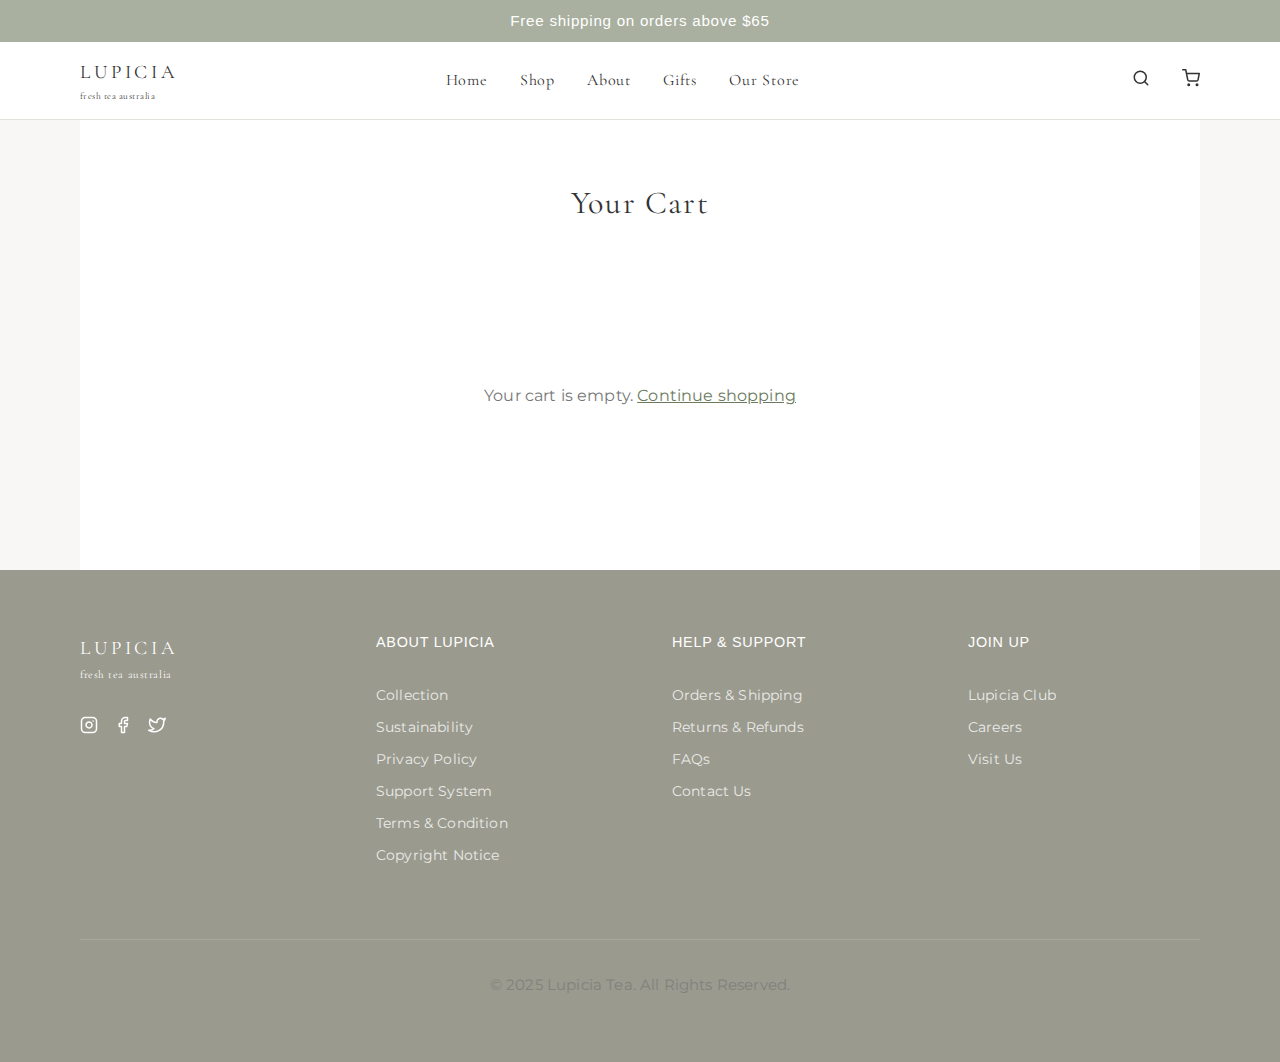
<file: cart.html>
<!DOCTYPE html>
<html lang="en">
<head>
  <meta charset="UTF-8">
  <meta name="viewport" content="width=device-width, initial-scale=1.0">
  <title>Your Cart - Lupicia Tea</title>
  <link rel="stylesheet" href="styles.css">
  <link rel="stylesheet" href="cart-styles.css">
  <link href="https://fonts.googleapis.com/css2?family=Cormorant+Garamond:wght@300;400;500;600&family=Montserrat:wght@300;400;500&display=swap" rel="stylesheet">
</head>
<body>
  <!-- Common Announcement Bar -->
  <div class="announcement-bar">
    <p>Free shipping on orders above $65</p>
  </div>

  <!-- Common Header -->
  <header>
    <div class="container">
      <div class="header-inner">
        <div class="logo">
          <a href="index.html">
            LUPICIA
            <span>fresh tea australia</span>
          </a>
        </div>
        
        <nav class="main-nav">
          <ul>
            <li><a href="index.html">Home</a></li>
            <li><a href="products.html">Shop</a></li>
            <li><a href="#">About</a></li>
            <li><a href="#">Gifts</a></li>
            <li><a href="#">Our Store</a></li>
          </ul>
        </nav>
      
        <div class="header-actions">
          <a href="#" class="header-action">
            <svg xmlns="http://www.w3.org/2000/svg" width="18" height="18" viewBox="0 0 24 24" fill="none" stroke="currentColor" stroke-width="2" stroke-linecap="round" stroke-linejoin="round"><circle cx="11" cy="11" r="8"></circle><line x1="21" y1="21" x2="16.65" y2="16.65"></line></svg>
          </a>
          <a href="cart.html" class="header-action">
            <svg xmlns="http://www.w3.org/2000/svg" width="18" height="18" viewBox="0 0 24 24" fill="none" stroke="currentColor" stroke-width="2" stroke-linecap="round" stroke-linejoin="round"><circle cx="9" cy="21" r="1"></circle><circle cx="20" cy="21" r="1"></circle><path d="M1 1h4l2.68 13.39a2 2 0 0 0 2 1.61h9.72a2 2 0 0 0 2-1.61L23 6H6"></path></svg>
          </a>
        </div>
      
        <button class="mobile-menu-toggle" aria-label="Menu">
          <span></span>
          <span></span>
          <span></span>
        </button>
      </div>
    </div>
  </header>

  <!-- Common Mobile Menu -->
  <div class="mobile-menu">
    <button class="mobile-menu-close" aria-label="Close menu">&times;</button>
    <nav class="mobile-menu-nav">
      <ul>
        <li><a href="index.html">Home</a></li>
        <li><a href="products.html">Shop</a></li>
        <li><a href="#">About</a></li>
        <li><a href="#">Gifts</a></li>
        <li><a href="#">Our Store</a></li>
        <li><a href="cart.html" class="active">Cart</a></li>
      </ul>
    </nav>
  </div>

  <main>
    <div class="container">
      <div class="cart-page">
        <h1>Your Cart</h1>
      
      <div class="cart-grid">
        <div class="cart-header">
          <div class="cart-header-item">Product</div>
          <div class="cart-header-item">Price</div>
          <div class="cart-header-item">Quantity</div>
          <div class="cart-header-item">Total</div>
        </div>
        
        <div id="cart-items">
          <!-- Cart items will be loaded dynamically via JavaScript -->
        </div>
        
        <div class="cart-summary">
          <div class="summary-row">
            <span>Subtotal (<span id="item-count">0</span> items)</span>
            <span id="subtotal">$0.00</span>
          </div>
          <div class="summary-row">
            <span>Tax</span>
            <span id="tax">$0.00</span>
          </div>
          <div class="summary-row">
            <span>Shipping</span>
            <span id="shipping">Free</span>
          </div>
          <div class="summary-row total">
            <span>Total</span>
            <span id="total">$0.00</span>
          </div>
        </div>
        
        <div class="cart-actions">
          <a href="checkout.html" class="btn next-btn">Proceed to Checkout</a>
        </div>
      </div>
      
      <div id="empty-cart" class="empty-cart" style="display: none;">
        <p>Your cart is empty. <a href="products.html">Continue shopping</a></p>
      </div>
    </div>
  </div>
</main>

  <!-- Common Footer -->
  <footer>
    <div class="container">
      <div class="footer-content">
        <div class="footer-column">
          <div class="footer-logo">
            LUPICIA
            <span>fresh tea australia</span>
          </div>
          <div class="footer-social">
            <a href="#" aria-label="Instagram">
              <svg xmlns="http://www.w3.org/2000/svg" width="18" height="18" viewBox="0 0 24 24" fill="none" stroke="currentColor" stroke-width="2" stroke-linecap="round" stroke-linejoin="round"><rect x="2" y="2" width="20" height="20" rx="5" ry="5"></rect><path d="M16 11.37A4 4 0 1 1 12.63 8 4 4 0 0 1 16 11.37z"></path><line x1="17.5" y1="6.5" x2="17.51" y2="6.5"></line></svg>
            </a>
            <a href="#" aria-label="Facebook">
              <svg xmlns="http://www.w3.org/2000/svg" width="18" height="18" viewBox="0 0 24 24" fill="none" stroke="currentColor" stroke-width="2" stroke-linecap="round" stroke-linejoin="round"><path d="M18 2h-3a5 5 0 0 0-5 5v3H7v4h3v8h4v-8h3l1-4h-4V7a1 1 0 0 1 1-1h3z"></path></svg>
            </a>
            <a href="#" aria-label="Twitter">
              <svg xmlns="http://www.w3.org/2000/svg" width="18" height="18" viewBox="0 0 24 24" fill="none" stroke="currentColor" stroke-width="2" stroke-linecap="round" stroke-linejoin="round"><path d="M23 3a10.9 10.9 0 0 1-3.14 1.53 4.48 4.48 0 0 0-7.86 3v1A10.66 10.66 0 0 1 3 4s-4 9 5 13a11.64 11.64 0 0 1-7 2c9 5 20 0 20-11.5a4.5 4.5 0 0 0-.08-.83A7.72 7.72 0 0 0 23 3z"></path></svg>
            </a>
          </div>
        </div>
        <div class="footer-column">
          <h3>About Lupicia</h3>
          <ul>
            <li><a href="#">Collection</a></li>
            <li><a href="#">Sustainability</a></li>
            <li><a href="#">Privacy Policy</a></li>
            <li><a href="#">Support System</a></li>
            <li><a href="#">Terms & Condition</a></li>
            <li><a href="#">Copyright Notice</a></li>
          </ul>
        </div>
        <div class="footer-column">
          <h3>Help & Support</h3>
          <ul>
            <li><a href="#">Orders & Shipping</a></li>
            <li><a href="#">Returns & Refunds</a></li>
            <li><a href="#">FAQs</a></li>
            <li><a href="#">Contact Us</a></li>
          </ul>
        </div>
        <div class="footer-column">
          <h3>Join Up</h3>
          <ul>
            <li><a href="#">Lupicia Club</a></li>
            <li><a href="#">Careers</a></li>
            <li><a href="#">Visit Us</a></li>
          </ul>
        </div>
      </div>
      <div class="footer-bottom">
        <p>© 2025 Lupicia Tea. All Rights Reserved.</p>
      </div>
    </div>
  </footer>

  <script src="script.js"></script>
  <script src="cart.js"></script>
</body>
</html>
</file>
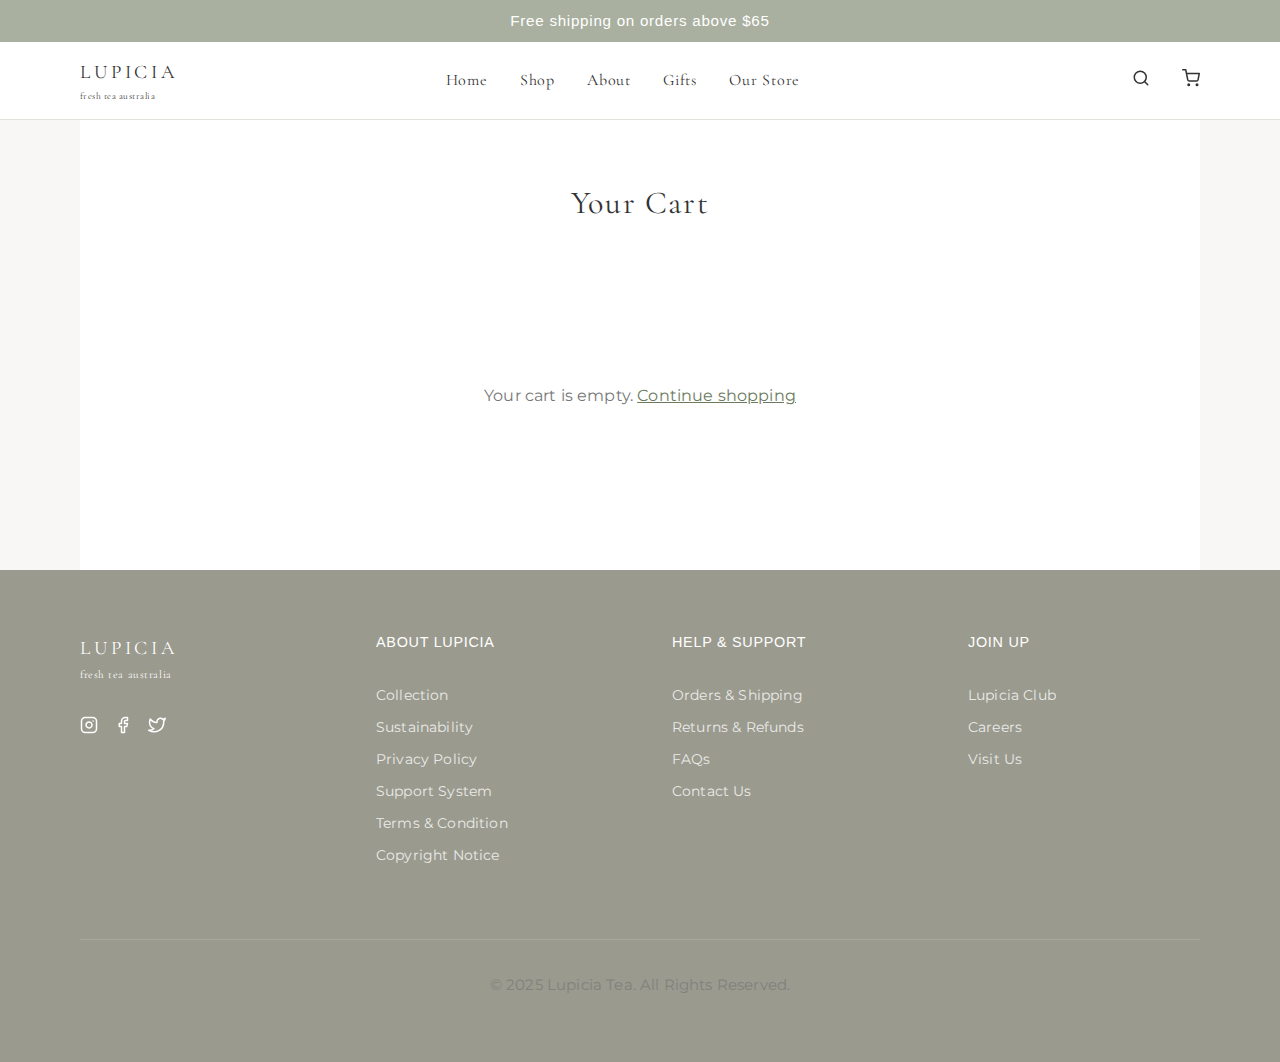
<file: checkout.html>
<!DOCTYPE html>
<html lang="en">
<head>
  <meta charset="UTF-8">
  <meta name="viewport" content="width=device-width, initial-scale=1.0">
  <title>Checkout - Lupicia Tea</title>
  <link rel="stylesheet" href="styles.css">
  <link rel="stylesheet" href="checkout.css">
  <link href="https://fonts.googleapis.com/css2?family=Inter:wght@300;400;500&display=swap" rel="stylesheet">
</head>
<body>
  <div class="announcement-bar">
  <p>Free shipping on orders above $65</p>
</div>

  <header>
  <div class="container">
    <div class="header-inner">
      <div class="logo">
        <a href="index.html">
          LUPICIA
          <span>fresh tea australia</span>
        </a>
      </div>
      
      <nav class="main-nav">
        <ul>
          <li><a href="index.html">Home</a></li>
          <li><a href="products.html">Shop</a></li>
          <li><a href="#">About</a></li>
          <li><a href="#">Gifts</a></li>
          <li><a href="#">Our Store</a></li>
        </ul>
      </nav>
      
      <div class="header-actions">
        <a href="#" class="header-action">
          <svg xmlns="http://www.w3.org/2000/svg" width="18" height="18" viewBox="0 0 24 24" fill="none" stroke="currentColor" stroke-width="2" stroke-linecap="round" stroke-linejoin="round"><circle cx="11" cy="11" r="8"></circle><line x1="21" y1="21" x2="16.65" y2="16.65"></line></svg>
        </a>
        <a href="cart.html" class="header-action">
          <svg xmlns="http://www.w3.org/2000/svg" width="18" height="18" viewBox="0 0 24 24" fill="none" stroke="currentColor" stroke-width="2" stroke-linecap="round" stroke-linejoin="round"><circle cx="9" cy="21" r="1"></circle><circle cx="20" cy="21" r="1"></circle><path d="M1 1h4l2.68 13.39a2 2 0 0 0 2 1.61h9.72a2 2 0 0 0 2-1.61L23 6H6"></path></svg>
        </a>
      </div>
      
      <button class="mobile-menu-toggle" aria-label="Menu">
        <span></span>
        <span></span>
        <span></span>
      </button>
    </div>
  </div>
</header>

  <div class="mobile-menu">
  <button class="mobile-menu-close" aria-label="Close menu">&times;</button>
  <nav class="mobile-menu-nav">
    <ul>
      <li><a href="index.html">Home</a></li>
      <li><a href="products.html">Shop</a></li>
      <li><a href="#">About</a></li>
      <li><a href="#">Gifts</a></li>
      <li><a href="#">Our Store</a></li>
      <li><a href="cart.html">Cart</a></li>
    </ul>
  </nav>
</div>

  <main>
    <div class="container">
      <div class="checkout-page">
        <h1>Checkout</h1>
        
        <div class="checkout-container">
          <div class="checkout-form">
            <h2>Shipping Information</h2>
            <form id="checkout-form">
              <div class="form-row">
                <div class="form-group">
                  <label for="first-name">First Name</label>
                  <input type="text" id="first-name" name="first-name" required>
                </div>
                <div class="form-group">
                  <label for="last-name">Last Name</label>
                  <input type="text" id="last-name" name="last-name" required>
                </div>
              </div>
              
              <div class="form-group">
                <label for="email">Email Address</label>
                <input type="email" id="email" name="email" required>
              </div>
              
              <div class="form-group">
                <label for="address">Address</label>
                <input type="text" id="address" name="address" required>
              </div>
              
              <div class="form-row">
                <div class="form-group">
                  <label for="city">City</label>
                  <input type="text" id="city" name="city" required>
                </div>
                <div class="form-group">
                  <label for="postal-code">Postal Code</label>
                  <input type="text" id="postal-code" name="postal-code" required>
                </div>
              </div>
              
              <div class="form-group">
                <label for="country">Country</label>
                <select id="country" name="country" required>
                  <option value="">Select Country</option>
                  <option value="australia">Australia</option>
                  <option value="new-zealand">New Zealand</option>
                  <option value="united-states">United States</option>
                  <option value="canada">Canada</option>
                  <option value="united-kingdom">United Kingdom</option>
                </select>
              </div>
              
              <h2>Payment Information</h2>
              <div class="form-group">
                <label for="card-name">Name on Card</label>
                <input type="text" id="card-name" name="card-name" required>
              </div>
              
              <div class="form-group">
                <label for="card-number">Card Number</label>
                <input type="text" id="card-number" name="card-number" placeholder="1234 5678 9012 3456" required>
              </div>
              
              <div class="form-row">
                <div class="form-group">
                  <label for="expiry">Expiry Date</label>
                  <input type="text" id="expiry" name="expiry" placeholder="MM/YY" required>
                </div>
                <div class="form-group">
                  <label for="cvv">CVV</label>
                  <input type="text" id="cvv" name="cvv" placeholder="123" required>
                </div>
              </div>
              
              <button type="submit" class="btn checkout-btn">Complete Order</button>
            </form>
          </div>
          
          <div class="order-summary">
            <h2>Order Summary</h2>
            <div id="checkout-items" class="checkout-items">
              <!-- Checkout items will be loaded dynamically via JavaScript -->
            </div>
            <div id="summary-totals" class="summary-totals">
              <!-- Summary totals will be loaded dynamically via JavaScript -->
            </div>
          </div>
        </div>
      </div>
    </div>
  </main>

  <footer>
  <div class="container">
    <div class="footer-content">
      <div class="footer-column">
        <div class="footer-logo">
          LUPICIA
          <span>fresh tea australia</span>
        </div>
        <div class="footer-social">
          <a href="#" aria-label="Instagram">
            <svg xmlns="http://www.w3.org/2000/svg" width="18" height="18" viewBox="0 0 24 24" fill="none" stroke="currentColor" stroke-width="2" stroke-linecap="round" stroke-linejoin="round"><rect x="2" y="2" width="20" height="20" rx="5" ry="5"></rect><path d="M16 11.37A4 4 0 1 1 12.63 8 4 4 0 0 1 16 11.37z"></path><line x1="17.5" y1="6.5" x2="17.51" y2="6.5"></line></svg>
          </a>
          <a href="#" aria-label="Facebook">
            <svg xmlns="http://www.w3.org/2000/svg" width="18" height="18" viewBox="0 0 24 24" fill="none" stroke="currentColor" stroke-width="2" stroke-linecap="round" stroke-linejoin="round"><path d="M18 2h-3a5 5 0 0 0-5 5v3H7v4h3v8h4v-8h3l1-4h-4V7a1 1 0 0 1 1-1h3z"></path></svg>
          </a>
          <a href="#" aria-label="Twitter">
            <svg xmlns="http://www.w3.org/2000/svg" width="18" height="18" viewBox="0 0 24 24" fill="none" stroke="currentColor" stroke-width="2" stroke-linecap="round" stroke-linejoin="round"><path d="M23 3a10.9 10.9 0 0 1-3.14 1.53 4.48 4.48 0 0 0-7.86 3v1A10.66 10.66 0 0 1 3 4s-4 9 5 13a11.64 11.64 0 0 1-7 2c9 5 20 0 20-11.5a4.5 4.5 0 0 0-.08-.83A7.72 7.72 0 0 0 23 3z"></path></svg>
          </a>
        </div>
      </div>
      <div class="footer-column">
        <h3>About Lupicia</h3>
        <ul>
          <li><a href="#">Collection</a></li>
          <li><a href="#">Sustainability</a></li>
          <li><a href="#">Privacy Policy</a></li>
          <li><a href="#">Support System</a></li>
          <li><a href="#">Terms & Condition</a></li>
          <li><a href="#">Copyright Notice</a></li>
        </ul>
      </div>
      <div class="footer-column">
        <h3>Help & Support</h3>
        <ul>
          <li><a href="#">Orders & Shipping</a></li>
          <li><a href="#">Returns & Refunds</a></li>
          <li><a href="#">FAQs</a></li>
          <li><a href="#">Contact Us</a></li>
        </ul>
      </div>
      <div class="footer-column">
        <h3>Join Up</h3>
        <ul>
          <li><a href="#">Lupicia Club</a></li>
          <li><a href="#">Careers</a></li>
          <li><a href="#">Visit Us</a></li>
        </ul>
      </div>
    </div>
    <div class="footer-bottom">
      <p>© 2025 Lupicia Tea. All Rights Reserved.</p>
    </div>
  </div>
</footer>

  <script src="script.js"></script>
  <script>
  document.addEventListener("DOMContentLoaded", function() {
    // Load checkout items
    loadCheckout();
    
    // Set up checkout form
    setupCheckoutForm();
  });
</script>
</body>
</html>
</file>
<file: styles.css>
/* Font imports */
@import url("https://fonts.googleapis.com/css2?family=Cormorant+Garamond:wght@300;400;500;600&family=Montserrat:wght@300;400;500&display=swap");
@import url("https://fonts.cdnfonts.com/css/league-spartan");

/* Basic Reset */
* {
  margin: 0;
  padding: 0;
  box-sizing: border-box;
}

:root {
  /* Color Palette */
  --color-background: #f8f7f5;
  --color-text: #333333;
  --color-text-light: #777777;
  --color-border: #e5e2dd;
  --color-accent: #c4b9a8;
  --color-accent-dark: #a39684;
  --color-white: #ffffff;
  --color-off-white: #f4f2ef;
  --color-announcement: #a9b0a0;
  --color-ethos-bg: #f0ede8;
  --color-footer-bg: #9a9a8e;
  --color-beige: #e6e2d7;

  /* Typography */
  --font-heading: "Cormorant Garamond", Georgia, serif;
  --font-subheading: "League Spartan", sans-serif;
  --font-body: "Montserrat", "Helvetica Neue", Arial, sans-serif;

  /* Spacing */
  --spacing-xs: 0.5rem;
  --spacing-sm: 1rem;
  --spacing-md: 2rem;
  --spacing-lg: 4rem;
  --spacing-xl: 8rem;

  /* Other */
  --transition: all 0.3s ease;
  --max-width: 1400px;
}

body {
  font-family: var(--font-body);
  line-height: 1.5;
  color: var(--color-text);
  background-color: var(--color-background);
  -webkit-font-smoothing: antialiased;
  -moz-osx-font-smoothing: grayscale;
  letter-spacing: 0.01em;
}

.container {
  width: 90%;
  max-width: var(--max-width);
  margin: 0 auto;
  padding: 0 var(--spacing-sm);
}

a {
  text-decoration: none;
  color: var(--color-text);
  transition: var(--transition);
}

a:hover {
  color: var(--color-accent-dark);
}

ul {
  list-style: none;
}

img {
  max-width: 100%;
  height: auto;
  display: block;
}

/* Typography */
h1,
h2,
h3,
h4,
h5,
h6 {
  font-family: var(--font-heading);
  font-weight: 400;
  line-height: 1.2;
  letter-spacing: 0.02em;
}

h1 {
  font-size: 2.5rem;
  margin-bottom: var(--spacing-md);
  letter-spacing: 0.05em;
}

h2 {
  font-size: 2rem;
  margin-bottom: var(--spacing-md);
  letter-spacing: 0.03em;
  text-align: center;
}

h3 {
  font-size: 1.2rem;
  margin-bottom: var(--spacing-sm);
  letter-spacing: 0.02em;
}

p {
  margin-bottom: var(--spacing-md);
  color: var(--color-text-light);
  font-size: 0.95rem;
  line-height: 1.7;
}

/* Announcement Bar */
.announcement-bar {
  background-color: var(--color-announcement);
  color: var(--color-white);
  text-align: center;
  padding: var(--spacing-xs) 0;
  font-size: 0.9rem; /* Increased from 0.8rem */
  letter-spacing: 0.05em;
  font-weight: 400; /* Added font weight for better readability */
}

.announcement-bar p {
  margin-bottom: 0;
  color: var(--color-white);
  font-family: var(--font-subheading);
}

/* Header */
header {
  background-color: var(--color-white);
  padding: var(--spacing-sm) 0;
  position: sticky;
  top: 0;
  z-index: 100;
  border-bottom: 1px solid var(--color-border);
}

.product-header {
  background-color: var(--color-background);
  border-bottom: none;
}

.header-inner {
  display: flex;
  justify-content: space-between;
  align-items: center;
}

.logo {
  text-align: left;
}

.logo a {
  display: flex;
  flex-direction: column;
  align-items: flex-start;
  font-family: var(--font-heading);
  font-size: 1.2rem;
  letter-spacing: 0.2em;
  text-transform: uppercase;
  color: var(--color-text);
}

.logo a span {
  font-size: 0.6rem;
  letter-spacing: 0.05em;
  text-transform: lowercase;
  margin-top: 2px;
}

.main-nav ul {
  display: flex;
}

.main-nav ul li {
  margin-right: var(--spacing-md);
}

.main-nav ul li a {
  font-size: 1rem; /* Increased from 0.85rem for better desktop readability */
  text-transform: capitalize;
  letter-spacing: 0.05em;
  position: relative;
  font-weight: 400;
  font-family: var(--font-heading);
}

.main-nav ul li a:after {
  content: "";
  position: absolute;
  width: 0;
  height: 1px;
  bottom: -3px;
  left: 0;
  background-color: var(--color-text);
  transition: width 0.3s ease;
}

.main-nav ul li a:hover:after,
.main-nav ul li a.active:after {
  width: 100%;
}

.header-actions {
  display: flex;
  align-items: center;
}

.header-action {
  margin-left: var(--spacing-md);
  font-size: 0.85rem;
  text-transform: uppercase;
  letter-spacing: 0.05em;
  position: relative;
}

/* Buttons */
.btn {
  display: inline-block;
  background-color: var(--color-text);
  color: var(--color-white);
  padding: 12px 30px;
  border: 1px solid var(--color-text);
  cursor: pointer;
  font-family: var(--font-subheading);
  font-size: 0.75rem;
  text-transform: uppercase;
  letter-spacing: 0.1em;
  transition: var(--transition);
}

.btn:hover {
  background-color: transparent;
  color: var(--color-text);
}

.btn.outline {
  background-color: transparent;
  color: var(--color-text);
  border: 1px solid var(--color-text);
}

.btn.outline:hover {
  background-color: var(--color-text);
  color: var(--color-white);
}

/* Hero Section */
.hero {
  display: grid;
  grid-template-columns: 1fr 1fr;
  min-height: 90vh;
  background-color: var(--color-background);
}

.hero-content {
  display: flex;
  flex-direction: column;
  justify-content: center;
  padding: var(--spacing-xl) var(--spacing-lg);
  max-width: 500px;
}

.hero-content h1 {
  font-weight: 400;
  margin-bottom: var(--spacing-md);
  font-size: 2.8rem;
  line-height: 1.1;
  white-space: nowrap;
}

.hero-content p {
  margin-bottom: var(--spacing-lg);
  max-width: 400px;
  font-size: 1rem;
  line-height: 1.7;
}

.hero-image {
  overflow: hidden;
}

.hero-image img {
  width: 100%;
  height: 100%;
  object-fit: cover;
}

/* Collections Section */
.collections {
  padding: var(--spacing-xl) 0;
  background-color: var(--color-white);
}

.collections h2 {
  margin-bottom: var(--spacing-lg);
  font-weight: 400;
}

.collections-grid {
  display: grid;
  grid-template-columns: repeat(3, 1fr);
  gap: var(--spacing-md);
  max-width: 1200px;
  margin: 0 auto;
}

.collection-card {
  display: flex;
  flex-direction: column;
  background-color: var(--color-white);
  transition: transform 0.3s ease;
  overflow: hidden;
}

.collection-card:hover {
  transform: translateY(-5px);
}

.collection-image {
  height: 0;
  padding-bottom: 100%;
  position: relative;
  overflow: hidden;
}

.collection-image img {
  position: absolute;
  top: 0;
  left: 0;
  width: 100%;
  height: 100%;
  object-fit: cover;
  transition: transform 0.5s ease;
}

.collection-card:hover .collection-image img {
  transform: scale(1.05);
}

.collection-info {
  padding: var(--spacing-sm);
  text-align: center;
}

.collection-info h3 {
  font-weight: 400;
  margin-bottom: var(--spacing-xs);
  font-size: 1rem;
}

.collection-info p {
  margin-bottom: 0;
  font-size: 0.85rem;
  color: var(--color-text-light);
}

/* Ethos Section */
.ethos {
  padding: var(--spacing-xl) 0;
  background-color: var(--color-ethos-bg);
}

.ethos h2 {
  margin-bottom: var(--spacing-md);
  font-weight: 400;
}

.ethos-intro {
  font-size: 1.1rem;
  max-width: 700px;
  margin: 0 auto var(--spacing-lg);
  color: var(--color-text);
  text-align: center;
}

.ethos-values {
  display: grid;
  grid-template-columns: repeat(3, 1fr);
  gap: var(--spacing-lg);
  max-width: 1000px;
  margin: 0 auto;
}

.ethos-value {
  background-color: rgba(255, 255, 255, 0.4);
  padding: 1.8rem;
  border-radius: 12px;
  box-shadow: 0 8px 30px rgba(0, 0, 0, 0.015);
  backdrop-filter: blur(8px);
  border: 1px solid rgba(255, 255, 255, 0.5);
  transition: transform 0.4s ease, box-shadow 0.4s ease;
}

.ethos-value:hover {
  transform: translateY(-5px);
  box-shadow: 0 12px 35px rgba(0, 0, 0, 0.02);
}

/* Make the text more elegant in the ethos section */
.ethos-value h3 {
  margin-bottom: var(--spacing-sm);
  font-size: 1.2rem;
  font-weight: 300;
  text-align: center;
  letter-spacing: 0.03em;
  color: #4a5a48;
}

.ethos-value p {
  font-size: 0.9rem;
  text-align: center;
  line-height: 1.8;
  color: rgba(85, 85, 85, 0.9);
  font-weight: 300;
}

/* Bestselling Products */
.bestselling {
  padding: var(--spacing-xl) 0;
  background-color: var(--color-white);
}

.bestselling h2 {
  text-align: center;
  margin-bottom: var(--spacing-lg);
  font-weight: 400;
}

.product-grid {
  display: grid;
  grid-template-columns: repeat(4, 1fr);
  gap: var(--spacing-lg);
  margin-bottom: var(--spacing-lg);
  max-width: 1200px;
  margin-left: auto;
  margin-right: auto;
}

.product-card {
  display: flex;
  flex-direction: column;
  text-align: center;
}

.product-image {
  width: 100%;
  aspect-ratio: 1 / 1;
  overflow: hidden;
  border-radius: 50%;
  margin-bottom: var(--spacing-sm);
}

.product-image img {
  width: 100%;
  height: 100%;
  object-fit: cover;
}

.product-info {
  text-align: center;
}

.product-info h3 {
  font-size: 0.9rem;
  margin-bottom: var(--spacing-xs);
  font-weight: 400;
}

.product-price {
  font-size: 0.85rem;
  color: var(--color-text-light);
}

.view-all {
  text-align: center;
  margin-top: var(--spacing-md);
}

.view-all .btn {
  font-family: var(--font-subheading);
  letter-spacing: 0.1em;
}

/* Sustainability Section */
.sustainability {
  display: grid;
  grid-template-columns: 1fr 1fr;
  background-color: var(--color-ethos-bg);
}

.sustainability-image {
  height: 100%;
  overflow: hidden;
}

.sustainability-image img {
  width: 100%;
  height: 100%;
  object-fit: cover;
}

.sustainability-content {
  display: flex;
  flex-direction: column;
  justify-content: center;
  padding: var(--spacing-xl);
}

.sustainability-content h2 {
  margin-bottom: var(--spacing-md);
  font-weight: 400;
  text-align: left;
}

.sustainability-content p {
  margin-bottom: var(--spacing-md);
  max-width: 500px;
}

.sustainability-content .btn {
  align-self: flex-start;
  font-family: var(--font-subheading);
  letter-spacing: 0.1em;
}

/* Newsletter Section */
.newsletter {
  padding: var(--spacing-xl) 0;
  background-color: var(--color-white);
  text-align: center;
}

.newsletter-content {
  max-width: 500px;
  margin: 0 auto;
}

.newsletter h2 {
  margin-bottom: var(--spacing-md);
  font-weight: 400;
}

.newsletter p {
  margin-bottom: var(--spacing-lg);
}

.newsletter-form {
  display: flex;
  max-width: 500px;
  margin: 0 auto;
}

.newsletter-form input {
  flex-grow: 1;
  padding: 12px 15px;
  border: 1px solid var(--color-border);
  border-right: none;
  font-family: var(--font-body);
  font-size: 0.9rem;
}

.newsletter-form input:focus {
  outline: none;
}

.newsletter-form .btn {
  border-left: none;
  font-family: var(--font-subheading);
  letter-spacing: 0.1em;
}

/* Footer */
footer {
  background-color: var(--color-footer-bg);
  padding: var(--spacing-lg) 0 var(--spacing-md);
  color: var(--color-white);
}

.footer-content {
  display: grid;
  grid-template-columns: repeat(4, 1fr);
  gap: var(--spacing-lg);
  margin-bottom: var(--spacing-lg);
}

.footer-logo {
  font-family: var(--font-heading);
  font-size: 1.2rem;
  letter-spacing: 0.2em;
  text-transform: uppercase;
  color: var(--color-white);
  margin-bottom: var(--spacing-md);
  display: flex;
  flex-direction: column;
}

.footer-logo span {
  font-size: 0.7rem;
  letter-spacing: 0.05em;
  text-transform: lowercase;
  margin-top: 5px;
}

.footer-social {
  display: flex;
  gap: var(--spacing-sm);
  margin-top: var(--spacing-md);
}

.footer-social a {
  color: var(--color-white);
}

.footer-column h3 {
  font-size: 0.9rem;
  margin-bottom: var(--spacing-md);
  text-transform: uppercase;
  letter-spacing: 0.05em;
  font-weight: 400;
  color: var(--color-white);
  font-family: var(--font-subheading);
}

.footer-column ul li {
  margin-bottom: var(--spacing-xs);
}

.footer-column ul li a {
  font-size: 0.85rem;
  color: var(--color-white);
  opacity: 0.8;
  transition: var(--transition);
}

.footer-column ul li a:hover {
  opacity: 1;
}

.footer-bottom {
  text-align: center;
  padding-top: var(--spacing-md);
  border-top: 1px solid rgba(255, 255, 255, 0.2);
  font-size: 0.8rem;
  color: var(--color-white);
  opacity: 0.7;
}

/* Mobile Menu Toggle */
.mobile-menu-toggle {
  display: none;
  background: none;
  border: none;
  cursor: pointer;
  padding: 0;
  width: 20px;
  height: 14px;
  position: relative;
  z-index: 101;
}

.mobile-menu-toggle span {
  display: block;
  width: 100%;
  height: 1px;
  background-color: var(--color-text);
  position: absolute;
  left: 0;
  transition: var(--transition);
}

.mobile-menu-toggle span:nth-child(1) {
  top: 0;
}

.mobile-menu-toggle span:nth-child(2) {
  top: 6px;
}

.mobile-menu-toggle span:nth-child(3) {
  top: 12px;
}

/* Mobile Menu */
.mobile-menu {
  position: fixed;
  top: 0;
  left: 0;
  width: 100%;
  height: 100%;
  background-color: var(--color-white);
  z-index: 100;
  padding: var(--spacing-lg);
  display: flex;
  flex-direction: column;
  justify-content: center;
  align-items: center;
  transform: translateX(-100%);
  transition: transform 0.3s ease;
}

.mobile-menu.active {
  transform: translateX(0);
}

.mobile-menu-close {
  position: absolute;
  top: 20px;
  right: 20px;
  background: none;
  border: none;
  font-size: 1.5rem;
  cursor: pointer;
}

.mobile-menu-nav ul {
  display: flex;
  flex-direction: column;
  align-items: center;
}

.mobile-menu-nav ul li {
  margin: var(--spacing-sm) 0;
}

.mobile-menu-nav ul li a {
  font-size: 1.2rem;
  font-family: var(--font-heading);
}

/* Responsive Design */
@media (max-width: 1200px) {
  .tea-grid {
    grid-template-columns: repeat(3, 1fr);
    gap: var(--spacing-md);
  }
}

@media (max-width: 992px) {
  .tea-hero {
    grid-template-columns: 1fr;
  }

  .tea-hero-content {
    order: 1;
    padding: var(--spacing-lg);
    max-width: 100%;
    text-align: center;
    align-items: center;
  }

  .tea-hero-image {
    min-height: 50vh;
    order: 2;
  }

  .footer-content {
    grid-template-columns: repeat(2, 1fr);
    gap: var(--spacing-md);
  }
}

@media (max-width: 768px) {
  /* Mobile Header - Make the top navigation menu thinner */
  header {
    padding: 0.3rem 0; /* Reduced from 1rem 0 to make the header thinner */
  }

  .main-nav {
    display: none;
  }

  .mobile-menu-toggle {
    display: block;
  }

  .header-inner {
    display: flex;
    justify-content: space-between;
    align-items: center;
    padding: 0.3rem 0; /* Reduced from 0.5rem 0 to make the header inner thinner */
  }

  .logo a {
    font-size: 1rem;
  }

  .logo a span {
    font-size: 0.5rem;
  }

  /* Hide header actions (search and cart icons) ONLY on mobile */
  .header-actions {
    display: none !important;
  }

  /* Mobile Hero */
  .hero-content {
    padding: 2.5rem 1.5rem; /* Increased padding for more elegant spacing */
  }

  .hero-content h1 {
    font-size: 1.6rem; /* Reduced from 1.8rem for smaller heading */
    white-space: normal;
    margin-bottom: 1.2rem; /* Slightly increased spacing below heading */
    letter-spacing: 0.03em; /* Added slight letter spacing for elegance */
  }

  .hero-content p {
    font-size: 0.8rem; /* Reduced from 0.85rem for smaller paragraph */
    margin-bottom: 1.8rem; /* Increased spacing below paragraph */
    line-height: 1.6; /* Improved line height for readability */
    max-width: 90%; /* Added max-width to center the text better */
    margin-left: auto;
    margin-right: auto;
  }

  .hero-content .btn {
    padding: 10px 24px; /* Slightly increased padding for better button proportions */
    font-size: 0.7rem;
    margin-top: 0.5rem; /* Added small top margin for spacing */
  }

  /* Mobile Ethos */
  .ethos {
    padding: 2.5rem 0;
  }

  .ethos h2 {
    font-size: 1.5rem;
    margin-bottom: 1rem;
  }

  .ethos-intro {
    font-size: 0.85rem;
    line-height: 1.5;
    margin-bottom: 1.5rem;
  }

  .ethos-values {
    grid-template-columns: 1fr;
    gap: 1.5rem;
  }

  .ethos-value {
    padding: 1.2rem 1.8rem;
    max-width: 92%;
    aspect-ratio: 1 / 0.6; /* Make it more horizontal/square than vertical */
    margin: 0 auto;
  }

  .ethos-value h3 {
    font-size: 0.95rem;
    margin-bottom: 0.4rem; /* Reduced space between heading and paragraph */
  }

  .ethos-value p {
    font-size: 0.75rem; /* Made paragraph text smaller */
    line-height: 1.5;
    margin-bottom: 0;
  }
}

@media (max-width: 576px) {
  /* Improved Mobile Ethos Section */
  .ethos {
    padding: 2.8rem 0;
  }

  .ethos-values {
    gap: 1.2rem;
    padding: 0 0.8rem;
  }

  .ethos-value {
    padding: 1.1rem 1.6rem;
    border-radius: 8px;
    max-width: 94%;
    aspect-ratio: 1 / 0.55; /* Even more horizontal for smallest screens */
  }

  .ethos-value h3 {
    font-size: 0.9rem;
    margin-bottom: 0.3rem;
  }

  .ethos-value p {
    font-size: 0.7rem; /* Even smaller text for smallest screens */
    line-height: 1.4;
  }

  /* Further refinements for very small screens */
  .hero-content {
    padding: 3rem 1.2rem; /* Further increased vertical padding for more space */
  }

  .hero-content h1 {
    font-size: 1.5rem; /* Further reduced for very small screens */
    margin-bottom: 1.3rem; /* Increased spacing below heading */
  }

  .hero-content p {
    font-size: 0.75rem; /* Further reduced for very small screens */
    line-height: 1.5;
    margin-bottom: 2rem; /* Increased spacing below paragraph */
    max-width: 85%; /* Slightly reduced max-width for better proportions */
  }
}

@media (max-width: 1200px) {
  .product-grid {
    grid-template-columns: repeat(4, 1fr);
    gap: var(--spacing-md);
  }
}

@media (max-width: 992px) {
  .hero {
    grid-template-columns: 1fr;
    min-height: auto;
  }

  .hero-content {
    order: 1;
    padding: var(--spacing-lg);
    max-width: 100%;
    text-align: center;
    align-items: center;
  }

  .hero-image {
    min-height: 50vh;
    order: 2;
  }

  .collections-grid {
    grid-template-columns: repeat(3, 1fr);
    gap: var(--spacing-md);
  }

  .sustainability {
    grid-template-columns: 1fr;
  }

  .sustainability-image {
    min-height: 50vh;
    order: 2;
  }

  .sustainability-content {
    order: 1;
    padding: var(--spacing-lg);
    align-items: center;
    text-align: center;
  }

  .sustainability-content h2 {
    text-align: center;
  }

  .sustainability-content .btn {
    align-self: center;
  }

  .ethos-values {
    grid-template-columns: repeat(3, 1fr);
    gap: var(--spacing-md);
  }

  .footer-content {
    grid-template-columns: repeat(2, 1fr);
    gap: var(--spacing-md);
  }
}

@media (max-width: 768px) {
  /* Mobile Header */
  .main-nav {
    display: none;
  }

  .mobile-menu-toggle {
    display: block;
  }

  .header-inner {
    display: flex;
    justify-content: space-between;
    align-items: center;
  }

  .logo a {
    font-size: 1rem;
  }

  .logo a span {
    font-size: 0.5rem;
  }

  .header-actions {
    display: flex;
    gap: 1rem;
  }

  .header-action {
    margin-left: 0;
  }

  /* Mobile Hero */
  .hero-content {
    padding: 2.5rem 1.5rem; /* Increased padding for more elegant spacing */
  }

  .hero-content h1 {
    font-size: 1.6rem; /* Reduced from 1.8rem for smaller heading */
    white-space: normal;
    margin-bottom: 1.2rem; /* Slightly increased spacing below heading */
    letter-spacing: 0.03em; /* Added slight letter spacing for elegance */
  }

  .hero-content p {
    font-size: 0.8rem; /* Reduced from 0.85rem for smaller paragraph */
    margin-bottom: 1.8rem; /* Increased spacing below paragraph */
    line-height: 1.6; /* Improved line height for readability */
    max-width: 90%; /* Added max-width to center the text better */
    margin-left: auto;
    margin-right: auto;
  }

  .hero-content .btn {
    padding: 10px 24px; /* Slightly increased padding for better button proportions */
    font-size: 0.7rem;
    margin-top: 0.5rem; /* Added small top margin for spacing */
  }

  /* Mobile Collections */
  .collections {
    padding: 2.5rem 0;
  }

  .collections h2 {
    font-size: 1.5rem;
    margin-bottom: 1.5rem;
  }

  .collections-grid {
    grid-template-columns: repeat(2, 1fr);
    gap: 1rem;
  }

  .collection-info h3 {
    font-size: 0.9rem;
  }

  .collection-info p {
    font-size: 0.75rem;
  }

  /* Mobile Ethos */
  .ethos {
    padding: 2.5rem 0;
  }

  .ethos h2 {
    font-size: 1.5rem;
    margin-bottom: 1rem;
  }

  .ethos-intro {
    font-size: 0.85rem;
    line-height: 1.5;
    margin-bottom: 1.5rem;
  }

  .ethos-values {
    grid-template-columns: 1fr;
    gap: 1.5rem;
  }

  .ethos-value {
    padding: 1.2rem 1.8rem;
    max-width: 92%;
    aspect-ratio: 1 / 0.6; /* Make it more horizontal/square than vertical */
    margin: 0 auto;
  }

  .ethos-value h3 {
    font-size: 0.95rem;
    margin-bottom: 0.4rem; /* Reduced space between heading and paragraph */
  }

  .ethos-value p {
    font-size: 0.75rem; /* Made paragraph text smaller */
    line-height: 1.5;
    margin-bottom: 0;
  }

  /* Mobile Bestselling */
  .bestselling {
    padding: 2.5rem 0;
  }

  .bestselling h2 {
    font-size: 1.5rem;
    margin-bottom: 1.5rem;
  }

  .product-grid {
    grid-template-columns: repeat(2, 1fr);
    gap: 1.5rem;
  }

  .product-info h3 {
    font-size: 0.8rem;
  }

  .product-price {
    font-size: 0.75rem;
  }

  .view-all {
    margin-top: 1.5rem;
  }

  .view-all .btn {
    padding: 8px 20px;
    font-size: 0.7rem;
  }

  /* Mobile Sustainability */
  .sustainability-content {
    padding: 2rem 1rem;
  }

  .sustainability-content h2 {
    font-size: 1.5rem;
    margin-bottom: 1rem;
  }

  .sustainability-content p {
    font-size: 0.8rem;
  }

  .sustainability-content .btn {
    padding: 8px 20px;
    font-size: 0.7rem;
  }

  /* Mobile Newsletter */
  .newsletter {
    padding: 2.5rem 0;
  }

  .newsletter h2 {
    font-size: 1.5rem;
    margin-bottom: 1rem;
  }

  .newsletter p {
    font-size: 0.8rem;
  }

  .newsletter-form {
    flex-direction: column;
  }

  .newsletter-form input {
    margin-bottom: 0.75rem;
    padding: 10px;
    font-size: 0.8rem;
  }

  .newsletter-form .btn {
    width: 100%;
    padding: 10px;
    font-size: 0.7rem;
  }

  /* Mobile Footer */
  footer {
    padding: 2rem 0 1rem;
  }

  .footer-content {
    grid-template-columns: 1fr;
    gap: 1.5rem;
  }

  .footer-column h3 {
    font-size: 0.8rem;
  }

  .footer-column ul li a {
    font-size: 0.75rem;
  }

  .footer-bottom {
    font-size: 0.7rem;
  }

  /* Mobile Menu */
  .mobile-menu-nav ul li a {
    font-size: 1rem;
  }
}

/* Further refinements for very small screens */
@media (max-width: 576px) {
  /* Improved Mobile Ethos Section */
  .ethos {
    padding: 2.8rem 0;
  }

  .ethos-values {
    gap: 1.2rem;
    padding: 0 0.8rem;
  }

  .ethos-value {
    padding: 1.1rem 1.6rem;
    border-radius: 8px;
    max-width: 94%;
    aspect-ratio: 1 / 0.55; /* Even more horizontal for smallest screens */
  }

  .ethos-value h3 {
    font-size: 0.9rem;
    margin-bottom: 0.3rem;
  }

  .ethos-value p {
    font-size: 0.7rem; /* Even smaller text for smallest screens */
    line-height: 1.4;
  }

  /* Further refinements for very small screens */
  .hero-content {
    padding: 3rem 1.2rem; /* Further increased vertical padding for more space */
  }

  .hero-content h1 {
    font-size: 1.5rem; /* Further reduced for very small screens */
    margin-bottom: 1.3rem; /* Increased spacing below heading */
  }

  .hero-content p {
    font-size: 0.75rem; /* Further reduced for very small screens */
    line-height: 1.5;
    margin-bottom: 2rem; /* Increased spacing below paragraph */
    max-width: 85%; /* Slightly reduced max-width for better proportions */
  }
}
</file>
<file: cart-styles.css>
/* Cart-specific styles */

/* Cart Page */
.cart-page {
    padding: 4rem 0;
    background-color: #ffffff;
  }
  
  .cart-page h1 {
    font-size: 2rem;
    margin-bottom: 4rem;
    text-align: center;
    letter-spacing: 0.05em;
    padding-bottom: 2rem;
    border-bottom: none;
  }
  
  /* Improve cart grid structure */
  .cart-grid {
    display: grid;
    grid-template-columns: 1fr;
    gap: 0;
    max-width: 1000px;
    margin: 0 auto;
    padding: 0;
    background-color: #ffffff;
    border-radius: 0;
    box-shadow: none;
  }
  
  /* Improve cart header */
  .cart-header {
    display: grid;
    grid-template-columns: 3fr 1fr 1fr 1fr;
    padding: 0 0 1rem;
    font-weight: 500;
    font-size: 0.9rem;
    border-bottom: 1px solid #e5e2dd;
    margin-bottom: 2rem;
  }
  
  .cart-header-item:nth-child(2),
  .cart-header-item:nth-child(3),
  .cart-header-item:nth-child(4) {
    text-align: center;
  }
  
  /* Fix cart item layout and spacing */
  .cart-item {
    display: grid;
    grid-template-columns: 3fr 1fr 1fr 1fr;
    align-items: center;
    padding: 2rem 0; /* Increased padding for more even spacing */
    border-bottom: 1px solid #e5e2dd;
    position: relative;
  }
  
  .cart-item-info {
    display: flex;
    align-items: center;
  }
  
  .cart-item-image {
    width: 100px;
    height: 100px;
    border-radius: 50%;
    overflow: hidden;
    margin-right: 2rem;
  }
  
  .cart-item-image img {
    width: 100%;
    height: 100%;
    object-fit: cover;
  }
  
  .cart-item-details h3 {
    font-family: "Cormorant Garamond", serif;
    font-size: 1.1rem;
    margin-bottom: 0.25rem;
  }
  
  .cart-item-details p {
    font-size: 0.85rem;
    color: #777;
    margin-bottom: 0;
  }
  
  .cart-item-price {
    text-align: center;
    font-size: 0.9rem;
  }
  
  .cart-item-total {
    text-align: center;
    font-size: 0.9rem;
  }
  
  .cart-item-quantity {
    display: flex;
    justify-content: center;
  }
  
  .quantity-selector {
    display: flex;
    align-items: center;
    background-color: #e9e9e7;
    border-radius: 4px;
  }
  
  .quantity-btn {
    width: 30px;
    height: 30px;
    background: none;
    border: none;
    font-size: 1.2rem;
    cursor: pointer;
    display: flex;
    align-items: center;
    justify-content: center;
  }
  
  .quantity-input {
    width: 30px;
    text-align: center;
    border: none;
    background: none;
    font-size: 0.9rem;
    padding: 0;
  }
  
  .remove-btn {
    background: none;
    border: none;
    cursor: pointer;
    margin-left: 1rem;
  }
  
  /* Fix remove button position */
  .remove-item {
    position: absolute;
    right: -25px;
    top: 50%;
    transform: translateY(-50%);
    background: none;
    border: none;
    cursor: pointer;
    font-size: 1.2rem;
    color: #777;
    padding: 5px;
    width: 25px;
    height: 25px;
    display: flex;
    align-items: center;
    justify-content: center;
    border-radius: 50%;
    transition: all 0.2s ease;
  }
  
  .remove-item:hover {
    background-color: rgba(0, 0, 0, 0.05);
    color: #333;
  }
  
  /* Improve cart summary section */
  .cart-summary {
    margin-top: 3rem; /* Consistent spacing between items and summary */
    padding: 2rem 0;
    border-top: none;
    background-color: #ffffff;
    border-radius: 0;
  }
  
  .summary-row {
    display: flex;
    justify-content: space-between;
    margin-bottom: 0.75rem;
    font-size: 0.9rem;
  }
  
  .summary-row.total {
    font-weight: 500;
    font-size: 1.1rem;
    margin-top: 1rem;
    padding-top: 1rem;
    border-top: none !important;
  }
  
  /* Improve cart actions */
  .cart-actions {
    margin-top: 2rem;
    display: flex;
    justify-content: flex-end;
  }
  
  /* Ensure checkout button is properly styled and clickable */
  .cart-actions .next-btn {
    display: inline-block;
    text-decoration: none;
    color: white;
    cursor: pointer;
    user-select: none;
    position: relative;
    z-index: 1;
  }
  
  .btn {
    display: inline-block;
    padding: 12px 30px;
    background-color: #6b7a5d;
    color: white;
    border: none;
    font-size: 0.9rem;
    cursor: pointer;
    transition: all 0.3s ease;
    text-align: center;
  }
  
  .btn:hover {
    background-color: #5a6a4d;
    color: white;
  }
  
  .next-btn {
    min-width: 150px;
    text-decoration: none;
    display: inline-block;
  }
  
  .empty-cart {
    text-align: center;
    padding: 4rem 0;
    background-color: #ffffff;
  }
  
  .empty-cart p {
    font-size: 1rem;
    margin-bottom: 2rem;
  }
  
  .empty-cart a {
    color: #6b7a5d;
    text-decoration: underline;
  }
  
  /* Responsive Design */
  @media (max-width: 992px) {
    .cart-header,
    .cart-item {
      grid-template-columns: 2fr 1fr 1fr 1fr;
    }
  }
  
  @media (max-width: 768px) {
    .cart-page h1 {
      font-size: 1.5rem;
      margin-bottom: 2rem;
      padding-bottom: 1rem;
      border-bottom: none;
    }
  
    .cart-grid {
      padding: 1rem;
    }
  
    .cart-header {
      grid-template-columns: 2fr 1fr 1fr 1fr;
      font-size: 0.8rem;
    }
  
    .cart-item {
      grid-template-columns: 2fr 1fr 1fr 1fr;
    }
  
    .cart-item-image {
      width: 70px;
      height: 70px;
      margin-right: 1rem;
    }
  
    .cart-item-details h3 {
      font-size: 0.9rem;
    }
  
    .cart-item-details p {
      font-size: 0.75rem;
    }
  
    .quantity-selector {
      transform: scale(0.9);
    }
  }
  
  @media (max-width: 576px) {
    .cart-page h1 {
      font-size: 1.3rem;
      margin-bottom: 1rem;
      border-bottom: none;
    }
  
    .cart-header {
      display: none;
    }
  
    /* Completely redesigned mobile cart layout */
    .cart-item {
      display: flex;
      flex-direction: column;
      padding: 1.5rem 0; /* Increased padding for more space */
      position: relative;
      border-bottom: none; /* Removed the subtle grey line */
      margin-bottom: 0.5rem; /* Added margin for spacing between items */
    }
  
    /* Product info section with improved layout */
    .cart-item-info {
      display: flex;
      width: 100%;
      margin-bottom: 1.5rem; /* Increased spacing between product info and details grid */
      position: relative;
    }
  
    .cart-item-image {
      width: 65px;
      height: 65px;
      margin-right: 1rem;
      flex-shrink: 0;
    }
  
    /* Improved product details with better spacing */
    .cart-item-details {
      flex-grow: 1;
      padding-right: 20px; /* Space for remove button */
    }
  
    /* Fix for product title being squeezed into multiple lines */
    .cart-item-details h3 {
      font-size: 1rem;
      margin-bottom: 0.25rem;
      line-height: 1.3;
      white-space: normal;
      max-width: calc(100% - 25px); /* Prevent overlap with remove button */
      font-weight: 400;
    }
  
    .cart-item-details p {
      font-size: 0.8rem;
      color: #777;
      margin-bottom: 0;
    }
  
    /* Improved remove button placement */
    .remove-item {
      position: absolute;
      top: 50%;
      right: 0;
      transform: translateY(-50%);
      font-size: 0.9rem;
      color: #777;
      background: none;
      width: 20px;
      height: 20px;
    }
  
    /* Compact info grid for price, quantity, total - made smaller */
    .cart-item-details-grid {
      display: grid;
      grid-template-columns: repeat(3, 1fr);
      gap: 0.75rem; /* Increased gap for better spacing */
      width: 100%;
      margin-top: 0.75rem;
      padding: 0.75rem 0.5rem; /* Added padding for better spacing */
      background-color: #f9f9f8; /* Very subtle background to group these elements */
      border-radius: 4px;
      text-align: center; /* Center all text */
    }
  
    .cart-item-price,
    .cart-item-quantity,
    .cart-item-total {
      display: flex;
      flex-direction: column;
      align-items: center; /* Center align items */
      justify-content: center; /* Center vertically */
      padding: 0;
      border: none;
    }
  
    .cart-item-price::before,
    .cart-item-quantity::before,
    .cart-item-total::before {
      content: "";
      font-size: 0.7rem; /* Reduced font size */
      font-weight: 400;
      color: #999; /* Lighter color for labels */
      margin-bottom: 0.25rem;
      text-align: center; /* Center the labels */
    }
  
    .cart-item-price::before {
      content: "Price";
    }
  
    .cart-item-quantity::before {
      content: "Quantity";
    }
  
    .cart-item-total::before {
      content: "Total";
    }
  
    .cart-item-price,
    .cart-item-total {
      font-size: 0.85rem; /* Reduced font size */
      font-weight: 400;
      text-align: center; /* Center the text */
    }
  
    .quantity-selector {
      transform: scale(0.85); /* Made quantity selector smaller */
      margin: 0 auto; /* Center the quantity selector */
      height: 26px; /* Reduced height */
      display: inline-flex; /* Keep it inline */
    }
  
    .cart-summary {
      margin-top: 2rem;
      padding: 1.5rem 0;
      border-top: 1px solid #e5e2dd;
    }
  
    .summary-row {
      font-size: 0.85rem;
      margin-bottom: 0.75rem;
    }
  
    .summary-row.total {
      font-size: 1rem;
      margin-top: 1rem;
      padding-top: 1rem;
      border-top: 1px solid #e5e2dd !important;
    }
  
    .cart-actions {
      margin-top: 1.5rem;
      justify-content: center;
      width: 100%;
    }
  
    .next-btn {
      width: 100%;
      max-width: 100%;
      padding: 12px 20px;
      font-size: 0.9rem;
      letter-spacing: 0.03em;
      background-color: #6b7a5d;
      border-radius: 2px;
      display: block;
      text-align: center;
      cursor: pointer;
      text-decoration: none;
    }
  }
  
  /* Mobile-specific checkout button styles */
  @media (max-width: 576px) {
    .cart-actions .next-btn {
      width: 100%;
      display: block;
      text-align: center;
      padding: 15px 20px;
      font-weight: 500;
    }
  }
  
  /* Ensure checkout button is properly styled and clickable on all devices */
  .cart-actions .next-btn {
    display: block;
    text-align: center;
    background-color: #6b7a5d;
    color: white;
    padding: 12px 30px;
    text-decoration: none;
    font-weight: 500;
    border-radius: 2px;
    transition: background-color 0.3s ease;
    cursor: pointer;
    border: none;
    width: auto;
    min-width: 200px;
  }
  
  .cart-actions .next-btn:hover {
    background-color: #5a6a4d;
  }
  
  /* Mobile-specific checkout button styles */
  @media (max-width: 576px) {
    .cart-actions .next-btn {
      width: 100%;
      padding: 15px 20px;
    }
  }
</file>
<file: checkout.css>
/* Checkout-specific styles */

.checkout-page {
    padding: 4rem 0;
  }
  
  .checkout-page h1 {
    text-align: center;
    margin-bottom: 4rem;
  }
  
  .checkout-container {
    display: grid;
    grid-template-columns: 1fr 1fr;
    gap: 4rem;
    max-width: 1200px;
    margin: 0 auto;
  }
  
  .checkout-form h2 {
    font-size: 1.5rem;
    margin-bottom: 2rem;
    text-align: left;
  }
  
  .form-row {
    display: grid;
    grid-template-columns: 1fr 1fr;
    gap: 2rem;
  }
  
  .form-group {
    margin-bottom: 2rem;
  }
  
  .form-group label {
    display: block;
    margin-bottom: 0.5rem;
    font-size: 0.9rem;
  }
  
  .form-group input,
  .form-group select {
    width: 100%;
    padding: 12px 15px;
    border: 1px solid #e5e2dd;
    font-family: "Montserrat", "Helvetica Neue", Arial, sans-serif;
    font-size: 0.9rem;
  }
  
  .form-group input:focus,
  .form-group select:focus {
    outline: none;
    border-color: #5d6e5a;
  }
  
  .checkout-btn {
    width: 100%;
    margin-top: 2rem;
    background-color: #5d6e5a; /* Changed from black to khaki */
    color: var(--color-white);
    border: none;
    padding: 12px 15px;
    font-family: var(--font-body);
    font-size: 0.9rem;
    text-transform: uppercase;
    letter-spacing: 0.05em;
    cursor: pointer;
    transition: var(--transition);
  }
  
  .checkout-btn:hover {
    background-color: #4a5a48; /* Darker shade for hover state */
  }
  
  .order-summary {
    background-color: #f9f9f8; /* Lighter background for better contrast */
    padding: 2rem;
    border-radius: 4px;
    box-shadow: 0 2px 10px rgba(0, 0, 0, 0.05); /* Subtle shadow for depth */
  }
  
  .order-summary h2 {
    font-size: 1.5rem;
    margin-bottom: 2rem;
    text-align: left;
  }
  
  .checkout-items {
    margin-bottom: 2rem;
  }
  
  /* Improved checkout item styling */
  .checkout-item {
    display: flex;
    margin-bottom: 2rem;
    padding-bottom: 2rem;
    border-bottom: 1px solid #e5e2dd;
  }
  
  .checkout-item:last-child {
    margin-bottom: 0;
    padding-bottom: 0;
    border-bottom: none;
  }
  
  .checkout-item img {
    width: 70px;
    height: 70px;
    border-radius: 50%;
    margin-right: 1.5rem;
    object-fit: cover;
    box-shadow: 0 2px 5px rgba(0, 0, 0, 0.05);
  }
  
  .checkout-item-info {
    flex-grow: 1;
  }
  
  .checkout-item-info h3 {
    font-size: 1rem;
    margin-bottom: 0.5rem;
    font-family: var(--font-heading);
    font-weight: 400;
  }
  
  .checkout-item-info p {
    font-size: 0.85rem;
    color: #777;
    margin-bottom: 0.5rem;
  }
  
  .item-price {
    display: flex;
    justify-content: space-between;
    font-size: 0.85rem;
    margin-top: 0.5rem;
  }
  
  /* Improved summary totals styling */
  .summary-totals {
    padding-top: 2rem;
    border-top: 1px solid #e5e2dd;
    margin-top: 2rem;
  }
  
  .summary-row {
    display: flex;
    justify-content: space-between;
    margin-bottom: 10px;
    font-size: 0.9rem;
  }
  
  .summary-row.total {
    font-weight: 500;
    font-size: 1.1rem;
    margin-top: 1rem;
    padding-top: 1rem;
    border-top: 1px solid #e5e2dd;
  }
  
  @media (max-width: 992px) {
    .checkout-container {
      grid-template-columns: 1fr;
      gap: 4rem;
    }
  
    .order-summary {
      order: -1;
    }
  }
  
  @media (max-width: 768px) {
    /* Mobile improvements for checkout page */
    .checkout-page {
      padding: 2.5rem 0; /* Reduced padding for mobile */
    }
  
    .checkout-page h1 {
      font-size: 1.4rem; /* Smaller heading text as requested */
      margin-bottom: 2rem; /* Reduced margin */
    }
  
    .checkout-form h2 {
      font-size: 1.2rem; /* Smaller section headings */
      margin-bottom: 1.5rem;
      letter-spacing: 0.02em;
    }
  
    /* More elegant form styling */
    .form-group {
      margin-bottom: 1.5rem; /* Reduced spacing */
    }
  
    .form-group label {
      font-size: 0.8rem; /* Smaller labels */
      margin-bottom: 0.3rem;
    }
  
    .form-group input,
    .form-group select {
      padding: 10px 12px; /* Smaller input fields */
      font-size: 0.85rem;
    }
  
    /* Center-aligned product in order summary */
    .checkout-item {
      display: flex;
      flex-direction: column;
      align-items: center;
      text-align: center;
      margin-bottom: 1.5rem;
      padding-bottom: 1.5rem;
    }
  
    .checkout-item img {
      margin-right: 0;
      margin-bottom: 1rem;
    }
  
    .checkout-item-info {
      width: 100%;
      text-align: center;
    }
  
    .checkout-item-info h3 {
      font-size: 0.95rem;
    }
  
    .checkout-item-info p {
      font-size: 0.8rem;
    }
  
    .item-price {
      justify-content: center;
      gap: 1.5rem; /* Space between quantity and total */
      font-size: 0.8rem;
    }
  
    /* More elegant summary section */
    .order-summary {
      padding: 1.5rem;
      margin-bottom: 2rem;
    }
  
    .order-summary h2 {
      font-size: 1.2rem;
      margin-bottom: 1.5rem;
      text-align: center; /* Center the Order Summary title on mobile */
    }
  
    .summary-row {
      font-size: 0.85rem;
      margin-bottom: 8px;
    }
  
    .summary-row.total {
      font-size: 1rem;
    }
  
    /* More elegant button */
    .checkout-btn {
      padding: 10px 15px;
      font-size: 0.85rem;
      margin-top: 1.5rem;
    }
  }
  
  @media (max-width: 576px) {
    .checkout-page {
      padding: 2rem 0;
    }
  
    .checkout-page h1 {
      font-size: 1.3rem; /* Even smaller heading for very small screens */
      margin-bottom: 1.5rem;
    }
  
    .form-row {
      grid-template-columns: 1fr;
      gap: 0;
    }
  
    .form-group {
      margin-bottom: 1.2rem; /* Further reduced spacing */
    }
  
    .checkout-form h2 {
      font-size: 1.1rem; /* Smaller section headings */
      margin-bottom: 1.2rem;
      padding-bottom: 0.5rem;
      border-bottom: 1px solid rgba(0, 0, 0, 0.05);
    }
  
    .order-summary h2 {
      text-align: center; /* Ensure Order Summary title is centered on very small screens too */
      font-size: 1.1rem;
    }
  
    /* Mobile responsiveness for checkout items */
    .checkout-item {
      flex-direction: column;
      align-items: center;
      text-align: center;
      padding-bottom: 1.5rem;
      margin-bottom: 1.5rem;
    }
  
    .checkout-item img {
      margin-right: 0;
      margin-bottom: 1rem;
    }
  
    .checkout-item-info {
      width: 100%;
      text-align: center;
    }
  
    .item-price {
      justify-content: center;
      gap: 1.5rem;
    }
  
    .checkout-item img {
      width: 60px; /* Slightly smaller images */
      height: 60px;
    }
  
    .checkout-item-info h3 {
      font-size: 0.9rem;
    }
  
    .checkout-item-info p {
      font-size: 0.75rem;
    }
  
    .item-price {
      font-size: 0.75rem;
    }
  
    .order-summary {
      padding: 1.2rem;
    }
  
    .summary-row {
      font-size: 0.8rem;
    }
  
    .summary-row.total {
      font-size: 0.95rem;
    }
  }
</file>
